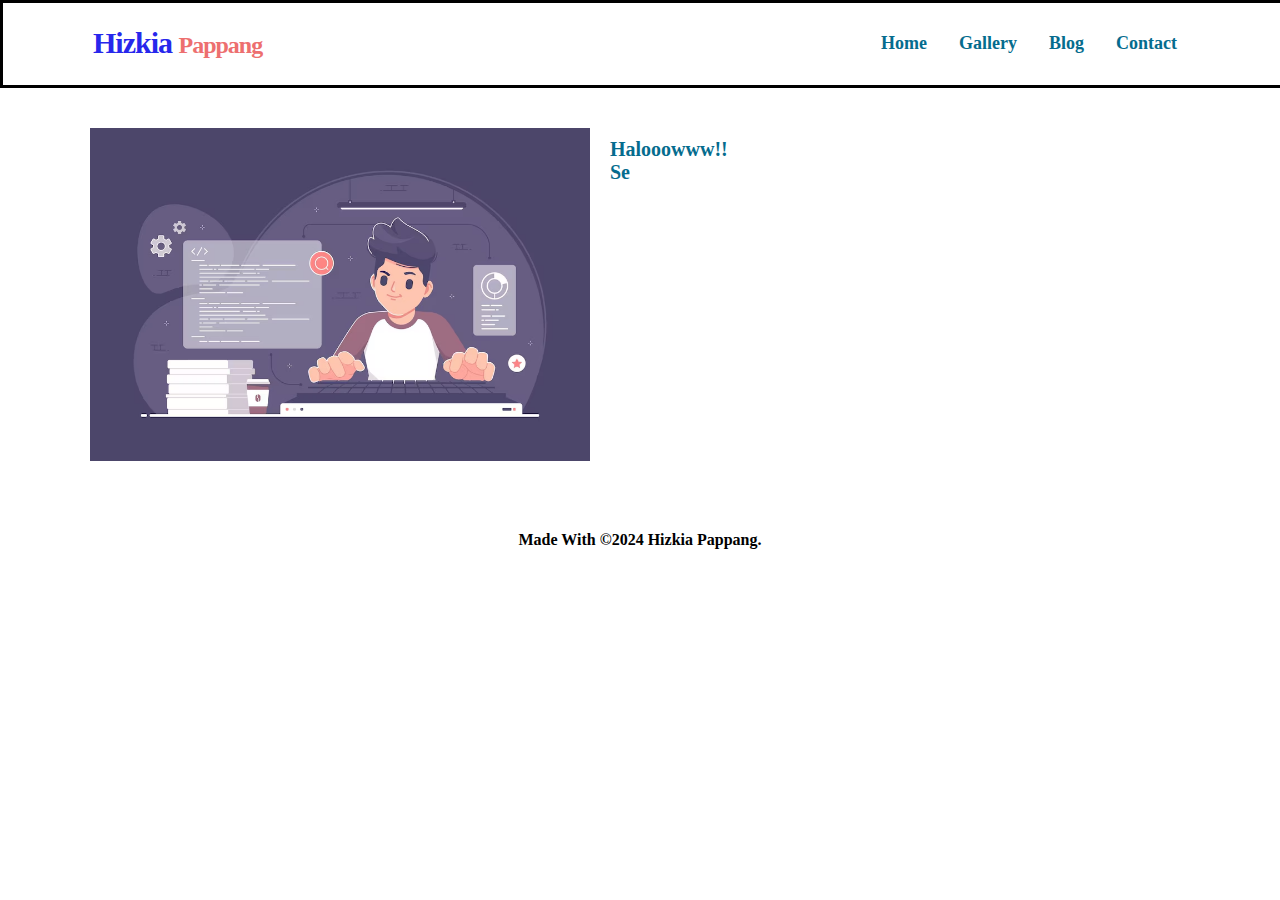
<file: index.html>
<!DOCTYPE html>
<html lang="en">
<head>
    <meta charset="UTF-8">
    <meta name="viewport" content="width=device-width, initial-scale=1.0">
    <link rel="stylesheet" href="style.css">
    <title>Home</title>
    <script src="index.js"></script>
    
</head>
<body>
    <nav>
        <div class="wrapper">
            <div class="logo">
                <a href="">
                    <span class="hizkia">Hizkia</span> 
                    <span class="pappang">Pappang</span>
                </a>
            </div>
            
            <div class="menu">
                <ul>
                    <li><a href="index.html" class="menu-link">Home</a></li>
                    <li><a href="gallery.html" class="menu-link">Gallery</a></li>
                    <li><a href="blog.html" class="menu-link">Blog</a></li>
                    <li><a href="contact.html" class="menu-link">Contact</a></li>
                </ul>
            </div>
        </div>
    </nav>
    
    <div class="wrapper">
        <section id ="index.html">
            <img src="download7.jpeg" alt="image" class="Gambarhome" width="500" height="auto">
            <div class="kolom">
                <h1 class="animated-text"></h1>
                <p class="deskripsi animated-text"></p>
                <h2 class="animated-text"></h2>
            </div>
        </section>  
    </div>

    <footer>
        <p>Made With &#169;2024 Hizkia Pappang. </p>
    </footer>
</body>
</html>
</file>
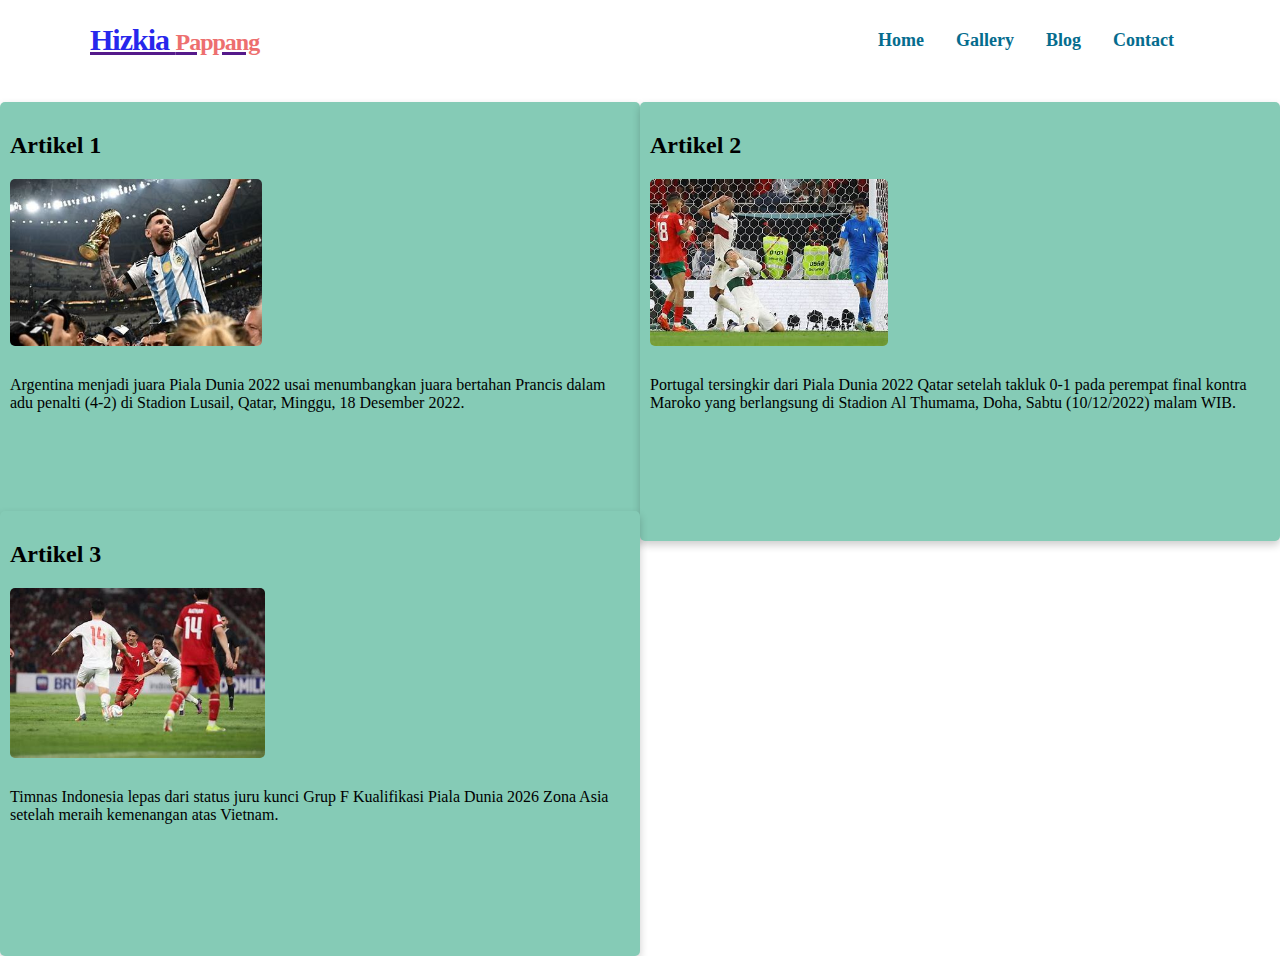
<file: blog.html>
<!DOCTYPE html>
<html lang="en">
<head>
    <meta charset="UTF-8">
    <meta name="viewport" content="width=device-width, initial-scale=1.0">
    <link rel="stylesheet" href="blog.css">
</head>
<body>
    <header>
        <nav>
            <div class="wrapper">
                <div class="logo">
                    <a href="">
                        <span class="hizkia">Hizkia</span> 
                        <span class="pappang">Pappang</span>
                    </a>
                </div>
                
                <div class="menu">
                    <ul>
                        <li><a href="index.html" class="menu-link">Home</a></li>
                        <li><a href="gallery.html" class="menu-link">Gallery</a></li>
                        <li><a href="blog.html" class="menu-link">Blog</a></li>
                        <li><a href="contact.html" class="menu-link">Contact</a></li>
                    </ul>
                </div>
            </div>
        </nav>  
    </header>
    <main>
        <div id='content'>
            <article class="card">
                <h2>Artikel 1</h2>
                <img src="download2.jpeg" class="featured-image">
                <p>Argentina menjadi juara Piala Dunia 2022 usai menumbangkan juara bertahan Prancis dalam adu penalti (4-2) di Stadion Lusail, Qatar, Minggu, 18 Desember 2022.</p>
            </article>
            
            <article class="card">
                <h2>Artikel 2</h2>
                <img src="download3.jpeg" class="featured-image">
                <p>Portugal tersingkir dari Piala Dunia 2022 Qatar setelah takluk 0-1 pada perempat final kontra Maroko yang berlangsung di Stadion Al Thumama, Doha, Sabtu (10/12/2022) malam WIB.</p>
            </article>
        
            <article class="card">
                <h2>Artikel 3</h2>
                <img src="download4.jpeg" class="featured-image">
                <p>Timnas Indonesia lepas dari status juru kunci Grup F Kualifikasi Piala Dunia 2026 Zona Asia setelah meraih kemenangan atas Vietnam. </p>
            </article>
        
    </main>
</body>
</html>
</file>
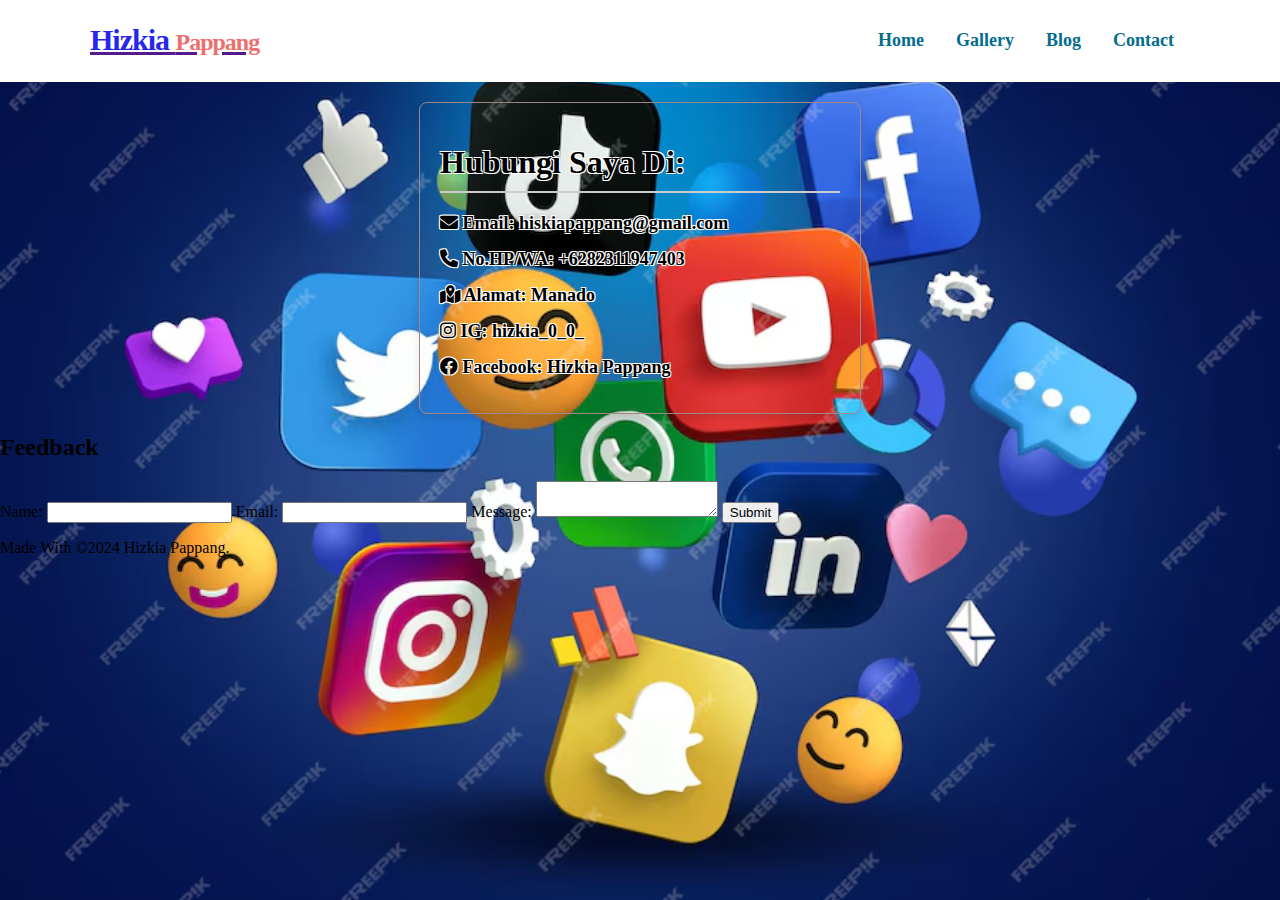
<file: contact.html>
<!DOCTYPE html>
<html lang="en">
<head>
    <meta charset="UTF-8">
    <meta name="viewport" content="width=device-width, initial-scale=1.0">
    <link rel="stylesheet" href="contact.css">
    <link rel="stylesheet" href="https://cdnjs.cloudflare.com/ajax/libs/font-awesome/6.0.0-beta3/css/all.min.css">
    <title>Contact</title>
</head>
<body>
    <header>
        <nav>
            <div class="wrapper">
                <div class="logo">
                    <a href="">
                        <span class="hizkia">Hizkia</span> 
                        <span class="pappang">Pappang</span>
                    </a>
                </div>
                
                <div class="menu">
                    <ul>
                        <li><a href="index.html" class="menu-link">Home</a></li>
                        <li><a href="gallery.html" class="menu-link">Gallery</a></li>
                        <li><a href="blog.html" class="menu-link">Blog</a></li>
                        <li><a href="contact.html" class="menu-link">Contact</a></li>
                    </ul>
                </div>
            </div>
        </nav>  
    </header>
    
    <div class="contact-card">
        <h1>Hubungi Saya Di:</h1>
        <section>
            <p><a href="mailto:hiskiapappang@gmail.com"><i class="fas fa-envelope"></i> Email: hiskiapappang@gmail.com</a></p>
            <p><a href="tel:+6282311947403"><i class="fas fa-phone"></i> No.HP/WA: +6282311947403</a></p>
            <p><a href="https://www.google.com/maps/place/Manado" target="_blank"><i class="fas fa-map-marked-alt"></i> Alamat: Manado</a></p>
            <p><a href="https://www.instagram.com/hizkia_0_0_/" target="_blank"><i class="fab fa-instagram"></i> IG: hizkia_0_0_</a></p>
            <p><a href="https://www.facebook.com/hizkiapappang" target="_blank"><i class="fab fa-facebook"></i> Facebook: Hizkia Pappang</a></p>
        </section>
    </div>
    
    <div class="feedback-form">
        <h2>Feedback</h2>
        <form action="index.php" method="POST">
            <label for="name">Name:</label>
            <input type="text" id="name" name="name" required>
            
            <label for="email">Email:</label>
            <input type="email" id="email" name="email" required>
            
            <label for="message">Message:</label>
            <textarea id="message" name="message" required></textarea>
            
            <button type="submit" name="submit">Submit</button>
        </form>
    </div>

    <footer>
        <p>Made With &#169;2024 Hizkia Pappang. </p>
    </footer>
</body>
</html>
</file>
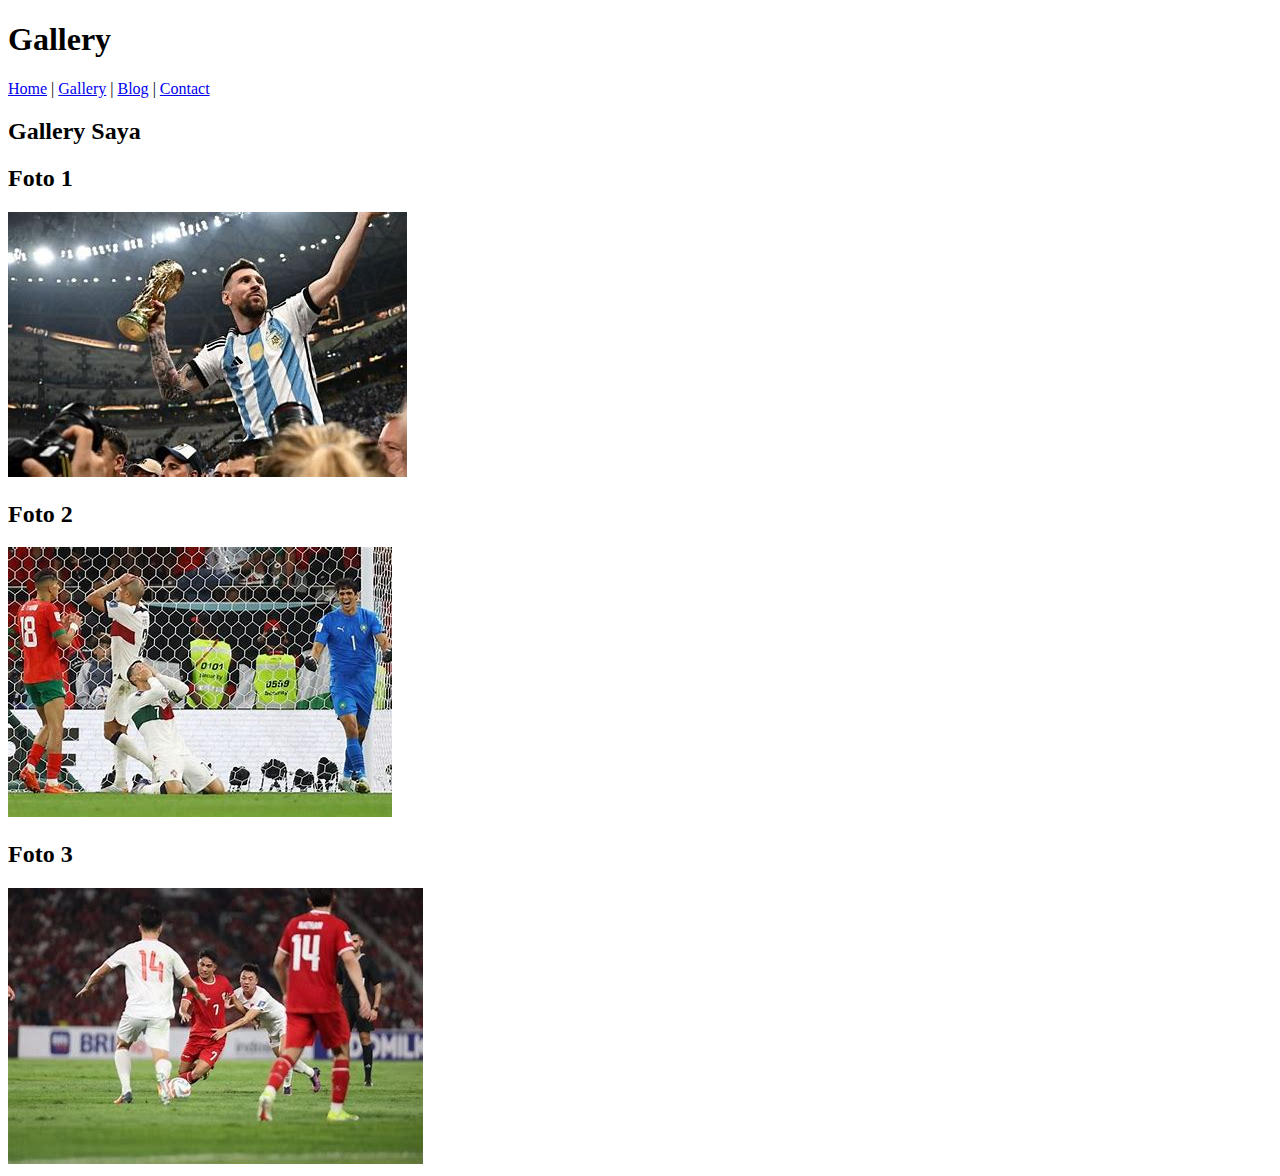
<file: Gallery.html>
<!DOCTYPE html>
<html lang="en">
<head>
    <meta charset="UTF-8">
    <meta name="viewport" content="width=device-width, initial-scale=1.0">
    <title>Gallery</title>
</head>
<body>
    <header>
        <h1>Gallery</h1>
        <nav>
            <a href="index.html">Home</a> |
            <a href="gallery.html">Gallery</a> |
            <a href="blog.html">Blog</a> |
            <a href="contact.html">Contact</a>
        </nav>
    </header>
    
    <section>
        <h2>Gallery Saya</h2>
        <h2>Foto 1</h2>
        <img src="download2.jpeg" alt="Foto 1">
        <h2>Foto 2</h2>
        <img src="download3.jpeg" alt="Foto 2">
        <h2>Foto 3</h2>
        <img src="download4.jpeg" alt="Foto 3">
    </section>   
</body>
</html>
</file>
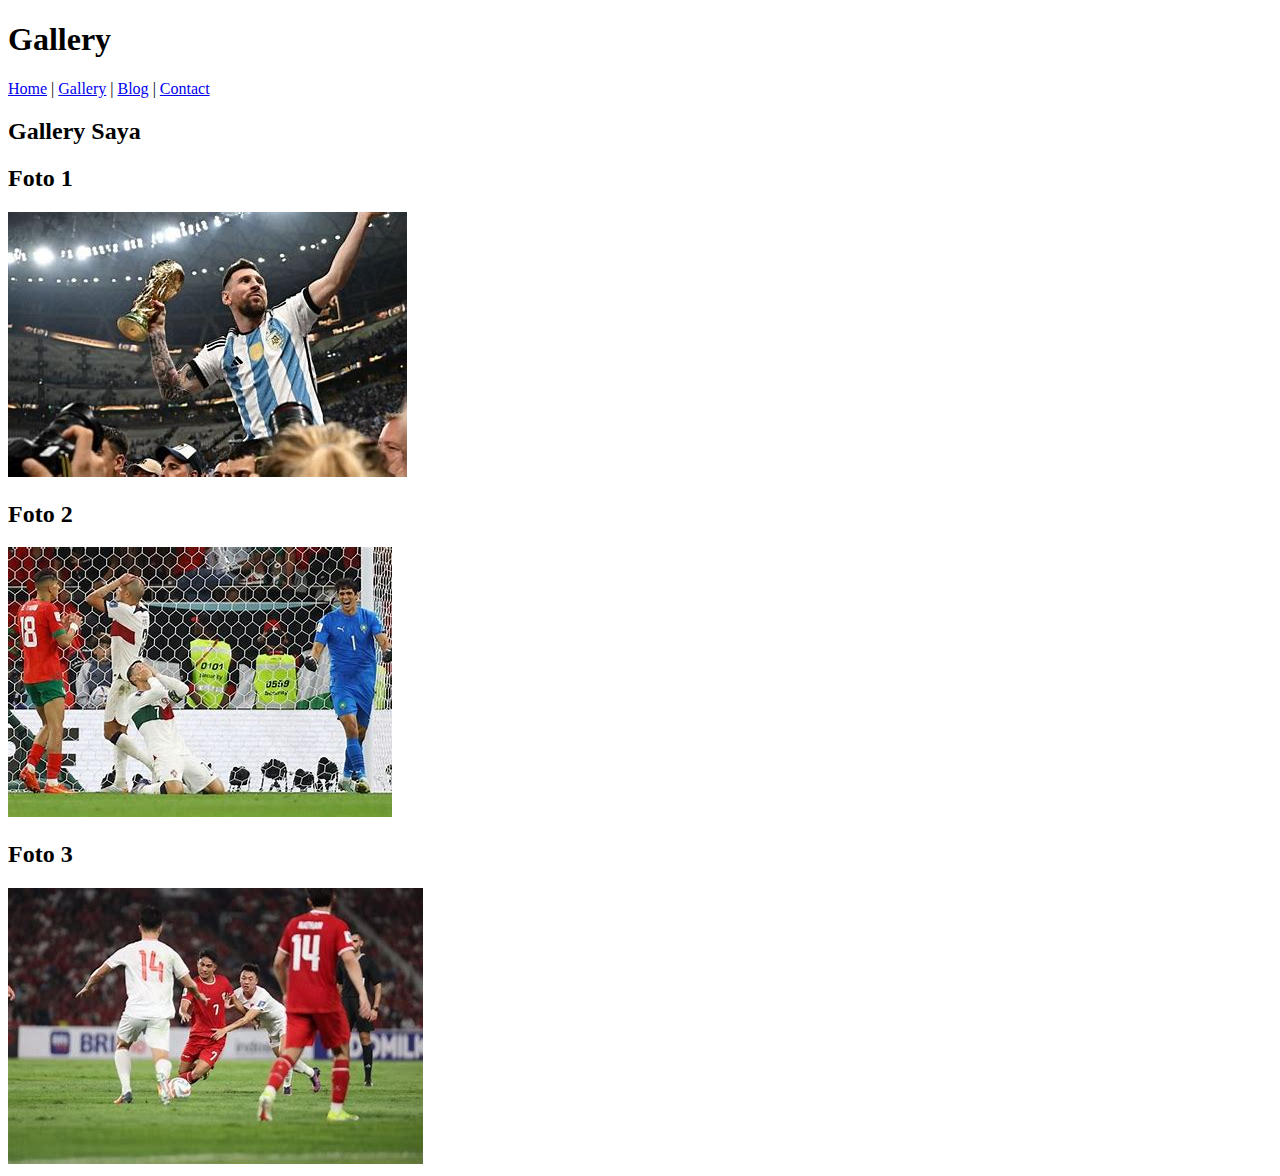
<file: GALLERY.html>
<!DOCTYPE html>
<html lang="en">
<head>
    <meta charset="UTF-8">
    <meta name="viewport" content="width=device-width, initial-scale=1.0">
    <title>GALLERY</title>
</head>
<body>
    <header>
        <h1>Gallery</h1>
        <nav>
            <a href="index.html">Home</a> |
            <a href="gallery.html">Gallery</a> |
            <a href="blog.html">Blog</a> |
            <a href="contact.html">Contact</a>
        </nav>
    </header>

    <section>
        <h2>Gallery Saya</h2>
        <h2>Foto 1</h2>
        <img src="download2.jpeg" alt="Foto 1">
        <h2>Foto 2</h2>
        <img src="download3.jpeg" alt="Foto 2">
        <h2>Foto 3</h2>
        <img src="download4.jpeg" alt="Foto 3">
    
    </section>

   
</body>
</html>
</file>
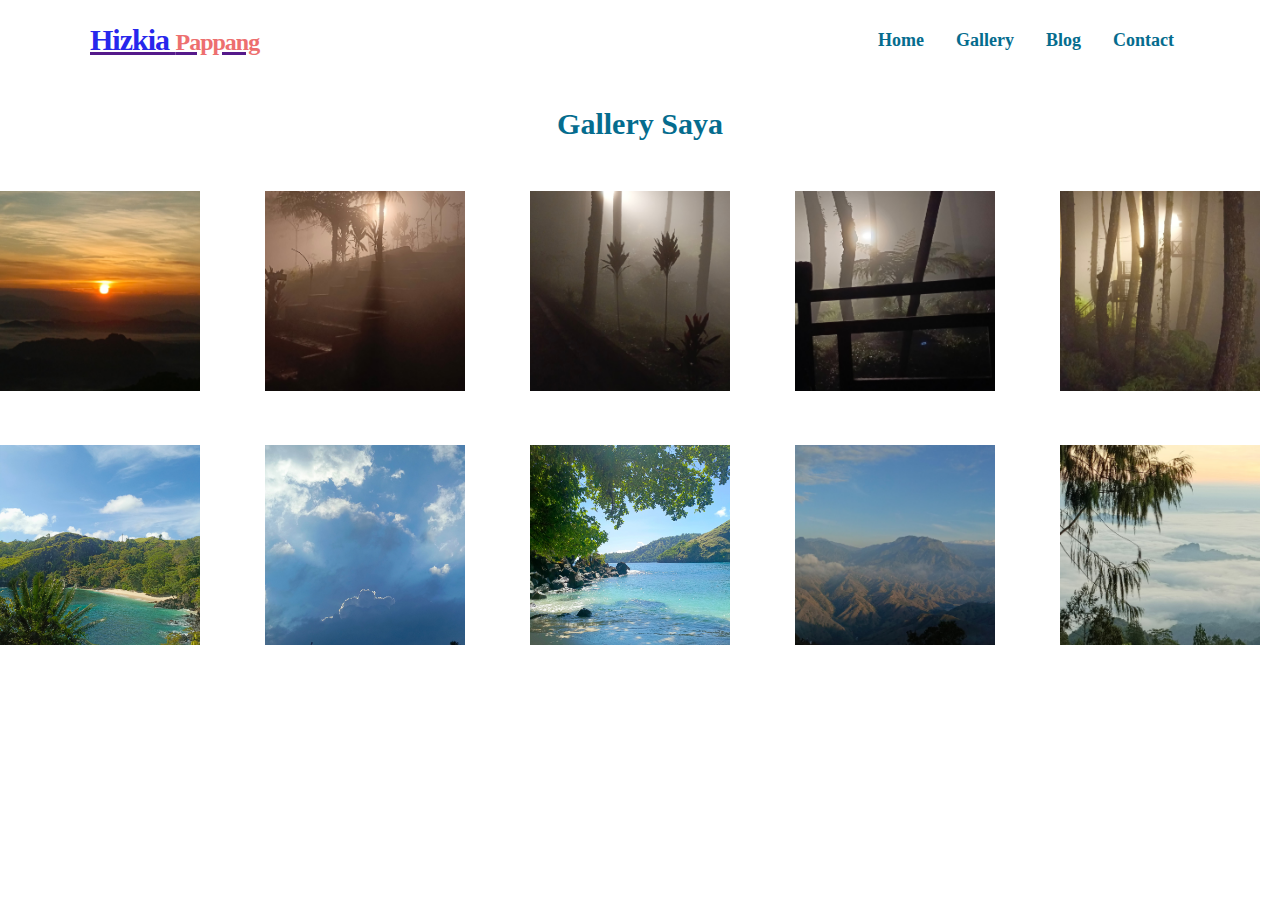
<file: gallery.html>
<!DOCTYPE html>
    <html lang="en">
    <head>
        <meta charset="UTF-8">
        <meta name="viewport" content="width=device-width, initial-scale=1.0">
        <link rel="stylesheet" href="gallery.css">
    </head>
    <body>
        <nav>
            <div class="wrapper">
                <div class="logo">
                    <a href="">
                        <span class="hizkia">Hizkia</span> 
                        <span class="pappang">Pappang</span>
                    </a>
                </div>
                
                <div class="menu">
                    <ul>
                        <li><a href="index.html" class="menu-link">Home</a></li>
                        <li><a href="gallery.html" class="menu-link">Gallery</a></li>
                        <li><a href="blog.html" class="menu-link">Blog</a></li>
                        <li><a href="contact.html" class="menu-link">Contact</a></li>
                    </ul>
                </div>
            </div>
        </nav>
        <h2>Gallery Saya</h2>
        <section id="gallery-section">
            <div class="gallery-item">
                <img src="download12.jpg" alt="Foto 1">
            </div>
            <div class="gallery-item">
                <img src="download14.jpg" alt="Foto 2">
            </div>
            <div class="gallery-item">
                <img src="download18.jpg" alt="Foto 3">
            </div>
            <div class="gallery-item">
                <img src="download19.jpg" alt="Foto 4">
            </div>
            <div class="gallery-item">
                <img src="download20.jpg" alt="Foto 5">
            </div>
            <div class="gallery-item">
                <img src="download17.jpg" alt="Foto 6">
            </div>
            <div class="gallery-item">
                <img src="download15.jpg" alt="Foto 7">
            </div>
            <div class="gallery-item">
                <img src="download16.jpg" alt="Foto 8">
            </div>
            <div class="gallery-item">
                <img src="download21.jpg" alt="Foto 9">
            </div>
            <div class="gallery-item">
                <img src="download22.jpg" alt="Foto 10">
            </div>
        </section>
        <script src="gallery.js"></script>
    </body>
    </html>
</file>
<file: style.css>
body {
    background-color: white;
}
.logo  {
    letter-spacing: -1px; 
}

.hizkia {
    color: rgb(39, 39, 236);  
}

.pappang {
    color: rgb(237, 111, 111);
    font-size: 80%;  
}


.Gambarhome{
    margin-top: 40px;
}
*{
    text-decoration: none;
    margin: 0px;
    padding: 0px;
}

body{
    margin: 0px;
    padding: 0px;
    font-family: 'Lora';
}
.wrapper {
    width: 1100px;
    margin: auto;
    position: relative;
}
.logo a{
    font-size:30px ;
    font-weight: bold;
    float: left;
    font-family: 'Lora';
    
}
.menu {
    float: right;
}

nav {
    width: 100%;
    margin: auto;
    display: flex;
    justify-content: space-between; 
    line-height: 80px;
    position: sticky;
    position: -webkit-sticky;
    top: 0;
    background: white;
    z-index: 1;
    border: 3px solid rgb(0, 0, 0);
}

nav ul {
    list-style-type: none;
    margin: 0;
    padding: 0;
    overflow: hidden;
}

nav ul li {
    float: left;
}

nav ul li a {
    color: #056c8e;
    font-weight: bold;
    text-align: center;
    padding: 0px 16px 0px 16px;
    text-decoration: none;
}

nav ul li a:hover {
    text-decoration: underline;
}

.menu-link {
    font-size: 40px;  
}

.menu-link {
    font-size: 18px;  
    transition: font-size 0.3s ease; 
}

.menu-link:hover {
    font-size: 22px; 
}


section{
    margin: auto;
    display: flex;
    margin-bottom: 50px;
}
.kolom {
    margin-top: 50px;
    margin-bottom: 50px;
    margin-left:20px ;
}

h1 {font-size: 20px;
    font-weight: bold;
    font-family: 'comic sans-ms';
    color: #056c8e;
    margin-bottom: 10px;
}
.kolom .deskripsi {
    font-size: 20px;
    font-weight: bold;
    font-family: 'comic sans-ms';
    color: #056c8e;
    margin-bottom: 30px;
}

h2 {
    font-family:'comic sans-ms';
    font-weight: 800;
    font-size: 30px;
    margin-bottom: 20px;
    color: #056c8e;
    width: 100%;
}
footer {
    padding: 20px;
    color: black;
    
    text-align: center;
    font-weight: bold;
}
</file>
<file: blog.css>
.logo a {
    letter-spacing: -1px; 
}

body {
    margin: 0px;
    padding: 0px;
    font-family: 'Lora';
}

.wrapper {
    width: 1100px;
    margin: auto;
    position: relative;
}

.logo a {
    font-size: 30px;
    font-weight: bold;
    float: left;
    font-family: 'Lora';
}

.hizkia {
    color: rgb(39, 39, 236);  
}

.pappang {
    color: rgb(237, 111, 111);
    font-size: 80%;  
}

.menu {
    float: right;
}

nav {
    width: 100%;
    margin: auto;
    display: flex;
    justify-content: space-between;
    align-items: center;    
    line-height: 80px;
    position: sticky;
    position: -webkit-sticky;
    top: 0;
    background: white;
    z-index: 1;
}

nav ul {
    list-style-type: none;
    margin: 0;
    padding: 0;
    overflow: hidden;
}

nav ul li {
    float: left;
}

nav ul li a {
    color: #056c8e;
    font-weight: bold;
    text-align: center;
    padding: 0px 16px 0px 16px;
    text-decoration: none;
}

nav ul li a:hover {
    text-decoration: underline;
}

.menu-link {
    font-size: 18px;  
    transition: font-size 0.3s ease; 
}

.menu-link:hover {
    font-size: 22px; 
}



#content {
    display: flex;
    flex-wrap: wrap; 
    justify-content: space-between;
}

#content article {
    width: 50%; 
    box-sizing: border-box;
    padding: 10px; 
    margin-bottom: -50px;
}
#content img.featured-image {
    width: auto;
    height: 40%;
    object-fit: cover;
    margin-bottom: 10px;
    object-position: center;
    border-radius: 5px;
}

.card {
    box-shadow: 0 4px 8px rgba(0, 0, 0, 0.2); 
    border-radius: 5px;
    padding: 20px;
    margin-top: 20px;
    margin-bottom: 20px;
    background-color: rgb(133, 203, 182);
}
</file>
<file: contact.css>
.logo a {
    letter-spacing: -1px; 
}

body {
    margin: 0px;
    padding: 0px;
    font-family: 'Lora';
}

.wrapper {
    width: 1100px;
    margin: auto;
    position: relative;
}

.logo a {
    font-size: 30px;
    font-weight: bold;
    float: left;
    font-family: 'Lora';
}

.hizkia {
    color: rgb(39, 39, 236);  
}

.pappang {
    color: rgb(237, 111, 111);
    font-size: 80%;  
}

.menu {
    float: right;
}

nav {
    width: 100%;
    margin: auto;
    display: flex;
    justify-content: space-between;
    align-items: center;    
    line-height: 80px;
    position: sticky;
    position: -webkit-sticky;
    top: 0;
    background: white;
    z-index: 1;
}

nav ul {
    list-style-type: none;
    margin: 0;
    padding: 0;
    overflow: hidden;
}

nav ul li {
    float: left;
}

nav ul li a {
    color: #056c8e;
    font-weight: bold;
    text-align: center;
    padding: 0px 16px 0px 16px;
    text-decoration: none;
}

nav ul li a:hover {
    text-decoration: underline;
}

.menu-link {
    font-size: 18px;  
    transition: font-size 0.3s ease; 
}

.menu-link:hover {
    font-size: 22px; 
}
.contact-card {
    border: 1px solid #a08787;
    border-radius: 8px;
    padding: 20px;
    max-width: 400px;
    margin: 20px auto;
    box-shadow: 0 4px 8px rgba(0, 0, 0, 0.1);
    font-weight: bold;

}

.contact-card h1 {
    border-bottom: 2px solid #ccc;
    padding-bottom: 10px;
    margin-bottom: 20px;
}

.contact-card p {
    margin: 15px 0;
    font-size: 18px;
}

.contact-card a {
    color: #333;
    text-decoration: none;
}

.contact-card a:hover {
    text-decoration: underline;
}
body {
    background-image: url(download10.jpeg);
    background-size: cover;
    background-repeat: no-repeat;
    background-position: center center; 
    background-attachment: fixed; 
    opacity: 100;
}


.contact-card h1 {
    color: #000; 
    text-shadow: 
        -1px -1px 0 #fff,  
        1px -1px 0 #fff,
        -1px 1px 0 #fff,
        1px 1px 0 #fff; 
}


.contact-card p {
    color: #000; 
    text-shadow: 
        -1px -1px 0 #fff,  
        1px -1px 0 #fff,
        -1px 1px 0 #fff,
        1px 1px 0 #fff; 
}


.contact-card a {
    color: #000; 
    text-shadow: 
        -1px -1px 0 #fff,  
        1px -1px 0 #fff,
        -1px 1px 0 #fff,
        1px 1px 0 #fff; 
}


.contact-card a:hover {
    color: #000; 
    text-shadow: 
        -1px -1px 0 #fff,  
        1px -1px 0 #fff,
        -1px 1px 0 #fff,
        1px 1px 0 #fff; 
}
</file>
<file: gallery.css>
.logo a {
    letter-spacing: -1px; 
}

body {
    margin: 0px;
    padding: 0px;
    font-family: 'Lora';
}

.wrapper {
    width: 1100px;
    margin: auto;
    position: relative;
}

.logo a {
    font-size: 30px;
    font-weight: bold;
    float: left;
    font-family: 'Lora';
}

.hizkia {
    color: rgb(39, 39, 236);  
}

.pappang {
    color: rgb(237, 111, 111);
    font-size: 80%;  
}

.menu {
    float: right;
}

nav {
    width: 100%;
    margin: auto;
    display: flex;
    justify-content: space-between;
    align-items: center;    
    line-height: 80px;
    position: sticky;
    position: -webkit-sticky;
    top: 0;
    background: white;
    z-index: 1;
}

nav ul {
    list-style-type: none;
    margin: 0;
    padding: 0;
    overflow: hidden;
}

nav ul li {
    float: left;
}

nav ul li a {
    color: #056c8e;
    font-weight: bold;
    text-align: center;
    padding: 0px 16px 0px 16px;
    text-decoration: none;
}

nav ul li a:hover {
    text-decoration: underline;
}

.menu-link {
    font-size: 18px;  
    transition: font-size 0.3s ease; 
}

.menu-link:hover {
    font-size: 22px; 
}

#gallery-section h2 {
    margin-bottom: 0px; 
}

#gallery-section {
    display: flex;
    flex-wrap: wrap;
    justify-content: space-between;
    margin-top: 20px;
}

.gallery-item {
    display: inline-block;
    margin-right: 20px;
    vertical-align: top; 
    position: relative;
    z-index: 1;
    margin-bottom: 40px;
}

.gallery-item img {
    width: 200px; 
    height: 200px; 
    object-fit: cover; 
    margin-bottom: 10px; 
    transition: transform 0.3s ease;
}
h2{
    text-align: center;
    font-family:'comic sans-ms';
    font-weight: 800;
    font-size: 30px;
    margin-bottom: 50px;
    color: #056c8e;
    width: 100%;
}
     
.gallery-item img.zoom.hover

h2{
    text-align: center;
}
</file>
